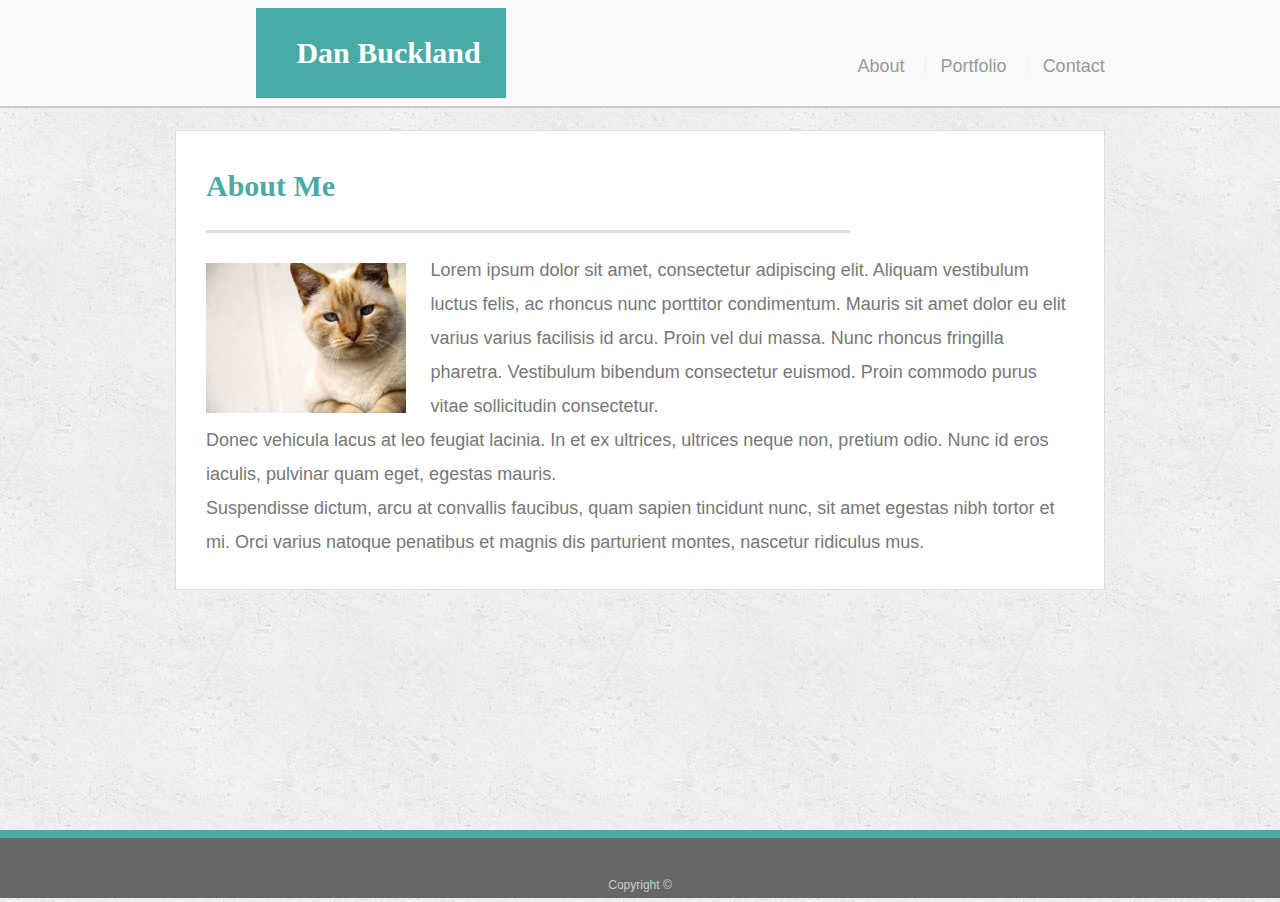
<file: index.html>
<!doctype html>
<html lang="en-us">

<head>
  <meta charset="UTF-8">
  <title>About | Your Name</title>
  <link rel="stylesheet" href="https://maxcdn.bootstrapcdn.com/bootstrap/4.0.0/css/bootstrap.min.css" integrity="sha384-Gn5384xqQ1aoWXA+058RXPxPg6fy4IWvTNh0E263XmFcJlSAwiGgFAW/dAiS6JXm" crossorigin="anonymous">
  <link rel="stylesheet" type="text/css" href="assets/css/reset.css">
  <link rel="stylesheet" type="text/css" href="assets/css/style.css">
</head>

<body>

    <nav class="navbar navbar-expand-lg navbar-light bg-light">
        <a class="logo" href="index.html">Dan Buckland</a>
       <div class="container">
         <button class="navbar-toggler" type="button" data-toggle="collapse" data-target="#navbarNavAltMarkup" aria-controls="navbarNavAltMarkup" aria-expanded="false" aria-label="Toggle navigation">
           <span class="navbar-toggler-icon"></span>
         </button>
         <div class="collapse navbar-collapse" id="navbarNavAltMarkup">
           <div class="nav-links">
             <a class="about" href="index.html">About <span class="sr-only">(current)</span></a>
             <a class="portfolio" href="portfolio.html">Portfolio</a>
             <a class="contact" href="contact.html">Contact</a>
           </div>
         </div>
       </div>
       </nav>

  <!-- <header id="masthead">
    <div class="container">
      <a href="index.html" id="logo">Your Name</a>
      <nav>
        <a href="index.html">About</a>
        <a href="portfolio.html">Portfolio</a>
        <a href="contact.html">Contact</a>
      </nav>
    </div>
  </header> -->

  <!-- <div id="main-container" class="container">
    <section class="main-section">
      <h1>About Me</h1>

      <img src="assets/images/cat.jpg" class="auth-image" alt="Your Name">

      <p>Lorem ipsum dolor sit amet, consectetur adipiscing elit. Aliquam vestibulum luctus felis, ac rhoncus nunc porttitor condimentum. Mauris sit amet dolor eu elit varius varius facilisis id arcu. Proin vel dui massa. Nunc rhoncus fringilla pharetra. Vestibulum bibendum consectetur euismod. Proin commodo purus vitae sollicitudin consectetur.</p>

      <p>Donec vehicula lacus at leo feugiat lacinia. In et ex ultrices, ultrices neque non, pretium odio. Nunc id eros iaculis, pulvinar quam eget, egestas mauris.</p>

      <p>Suspendisse dictum, arcu at convallis faucibus, quam sapien tincidunt nunc, sit amet egestas nibh tortor et mi. Orci varius natoque penatibus et magnis dis parturient montes, nascetur ridiculus mus.</p>

    </section>

  </div> -->

 
 <div id="main-container" class="container">
   <div class="main-section">
      <div class="row">
        <div class="col-9">
        <h1>About Me</h1>
      </div>
      </div>
      <div class="row">
        <div class="col-md-3">
            <img src="assets/images/cat.jpg" class="auth-image" alt="Your Name">
        </div>
        <div class="col-9">
            <p>Lorem ipsum dolor sit amet, consectetur adipiscing elit. Aliquam vestibulum luctus felis, ac rhoncus nunc porttitor condimentum. Mauris sit amet dolor eu elit varius varius facilisis id arcu. Proin vel dui massa. Nunc rhoncus fringilla pharetra. Vestibulum bibendum consectetur euismod. Proin commodo purus vitae sollicitudin consectetur.</p>
          </div>
          
          <div class="col-12">
              <p>Donec vehicula lacus at leo feugiat lacinia. In et ex ultrices, ultrices neque non, pretium odio. Nunc id eros iaculis, pulvinar quam eget, egestas mauris.</p>
  
          </div>
        
          <div class="col-12">
              <p>Suspendisse dictum, arcu at convallis faucibus, quam sapien tincidunt nunc, sit amet egestas nibh tortor et mi. Orci varius natoque penatibus et magnis dis parturient montes, nascetur ridiculus mus.</p>
  
          </div>
        </div>
    </div>
  </div>


  <footer>
    <div class="container">
      Copyright &copy; 
    </div>
  </footer>
</body>

</html>
</file>
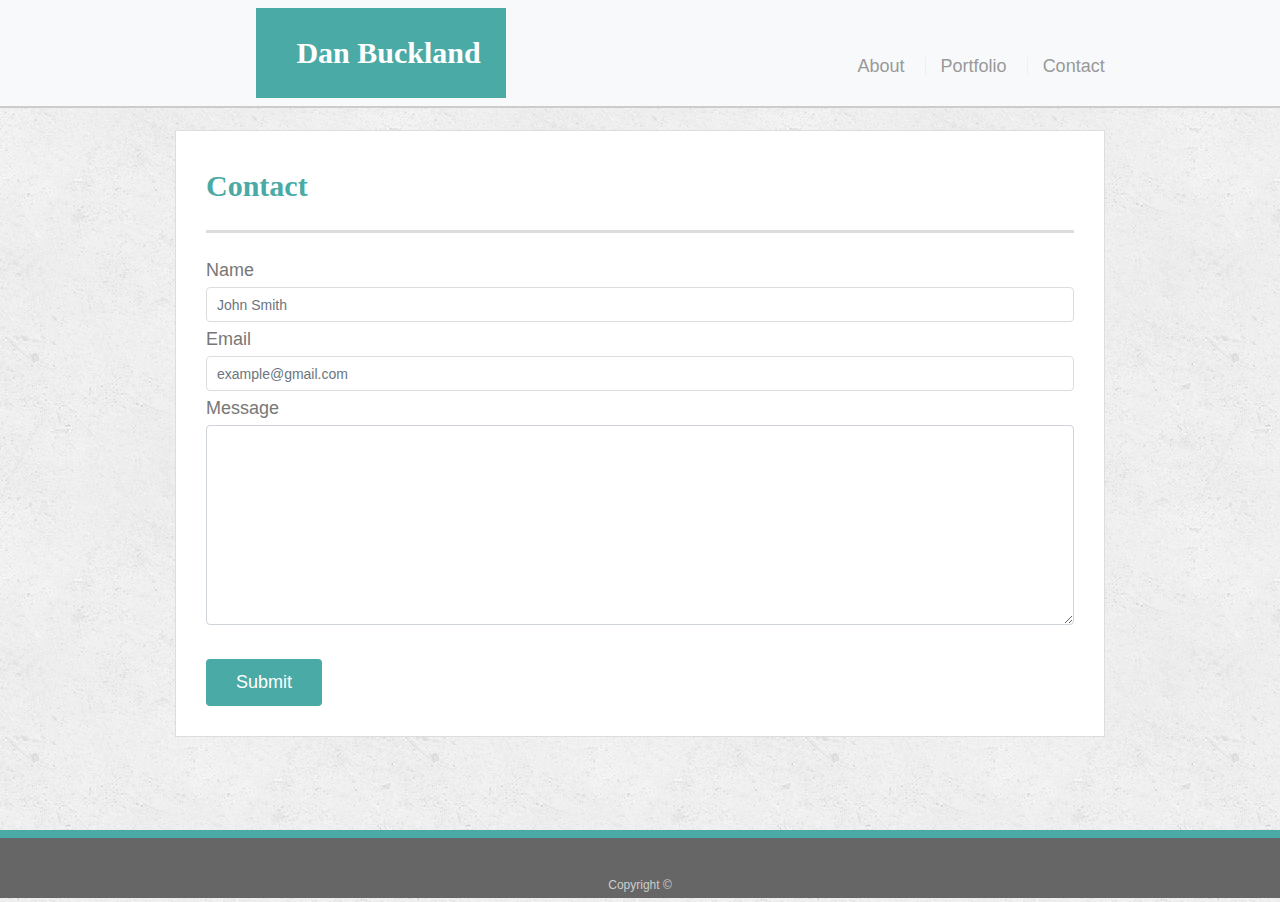
<file: contact.html>
<!doctype html>
<html lang="en-us">

<head>
  <meta charset="UTF-8">
  <title>Contact | Your Name</title>
  <link rel="stylesheet" href="https://maxcdn.bootstrapcdn.com/bootstrap/4.0.0/css/bootstrap.min.css" integrity="sha384-Gn5384xqQ1aoWXA+058RXPxPg6fy4IWvTNh0E263XmFcJlSAwiGgFAW/dAiS6JXm" crossorigin="anonymous">
  <link rel="stylesheet" type="text/css" href="assets/css/reset.css">
  <link rel="stylesheet" type="text/css" href="assets/css/style.css">
</head>

<body>

    <nav class="navbar navbar-expand-lg navbar-light bg-light">
        <a class="logo" href="index.html">Dan Buckland</a>
       <div class="container">
         <button class="navbar-toggler" type="button" data-toggle="collapse" data-target="#navbarNavAltMarkup" aria-controls="navbarNavAltMarkup" aria-expanded="false" aria-label="Toggle navigation">
           <span class="navbar-toggler-icon"></span>
         </button>
         <div class="collapse navbar-collapse" id="navbarNavAltMarkup">
           <div class="nav-links">
             <a class="about" href="index.html">About <span class="sr-only">(current)</span></a>
             <a class="portfolio" href="portfolio.html">Portfolio</a>
             <a class="contact" href="contact.html">Contact</a>
           </div>
         </div>
       </div>
       </nav>

  <!-- <header id="masthead">
    <div class="container">
      <a href="index.html" id="logo">Your Name</a>
      <nav>
        <a href="index.html">About</a>
        <a href="portfolio.html">Portfolio</a>
        <a href="contact.html">Contact</a>
      </nav>
    </div>
  </header> -->

  <!-- <div id="main-container" class="container">
    <section class="main-section">
      <h1>Contact</h1>

      <form id="contact-form">
        <ul>
          <li>
            <label for="name">Name</label>
            <input type="text" id="name" name="name" placeholder="John Smith" required="required">
          </li>
          <li>
            <label for="email">Email</label>
            <input type="email" id="email" name="email" placeholder="example@gmail.com" required="required">
          </li>
          <li>
            <label for="message">Message</label>
            <textarea id="message" name="message" required="required"></textarea>
          </li>
        </ul>
        <input type="submit">
      </form>

    </section>

  </div> -->



  <div id="main-container" class="container">
    <section class="main-section">
    <h1>Contact</h1>
  <form>
      <div class="form-group1">
        <label for="formGroupExampleInput">Name</label>
        <input type="text" class="form-control" id="formGroupExampleInput" placeholder="John Smith" required="required">
      </div>
  <form>
      <div class="form-group2">
        <label for="exampleFormControlInput1">Email</label>
        <input type="email" class="form-control" id="exampleFormControlInput1" placeholder="example@gmail.com" required="required">
      </div>
      
      <div class="form-group3">
        <label for="exampleFormControlTextarea1">Message</label>
        <textarea class="form-control" id="exampleFormControlTextarea1" rows="3"></textarea>
      </div>
      <br>
    <input class="btn btn-primary" type="submit" value="Submit">
  
    </form>
  </div>
</section>







  <footer>
    <div class="container">
      Copyright &copy; 
    </div>
  </footer>
</body>

</html>
</file>
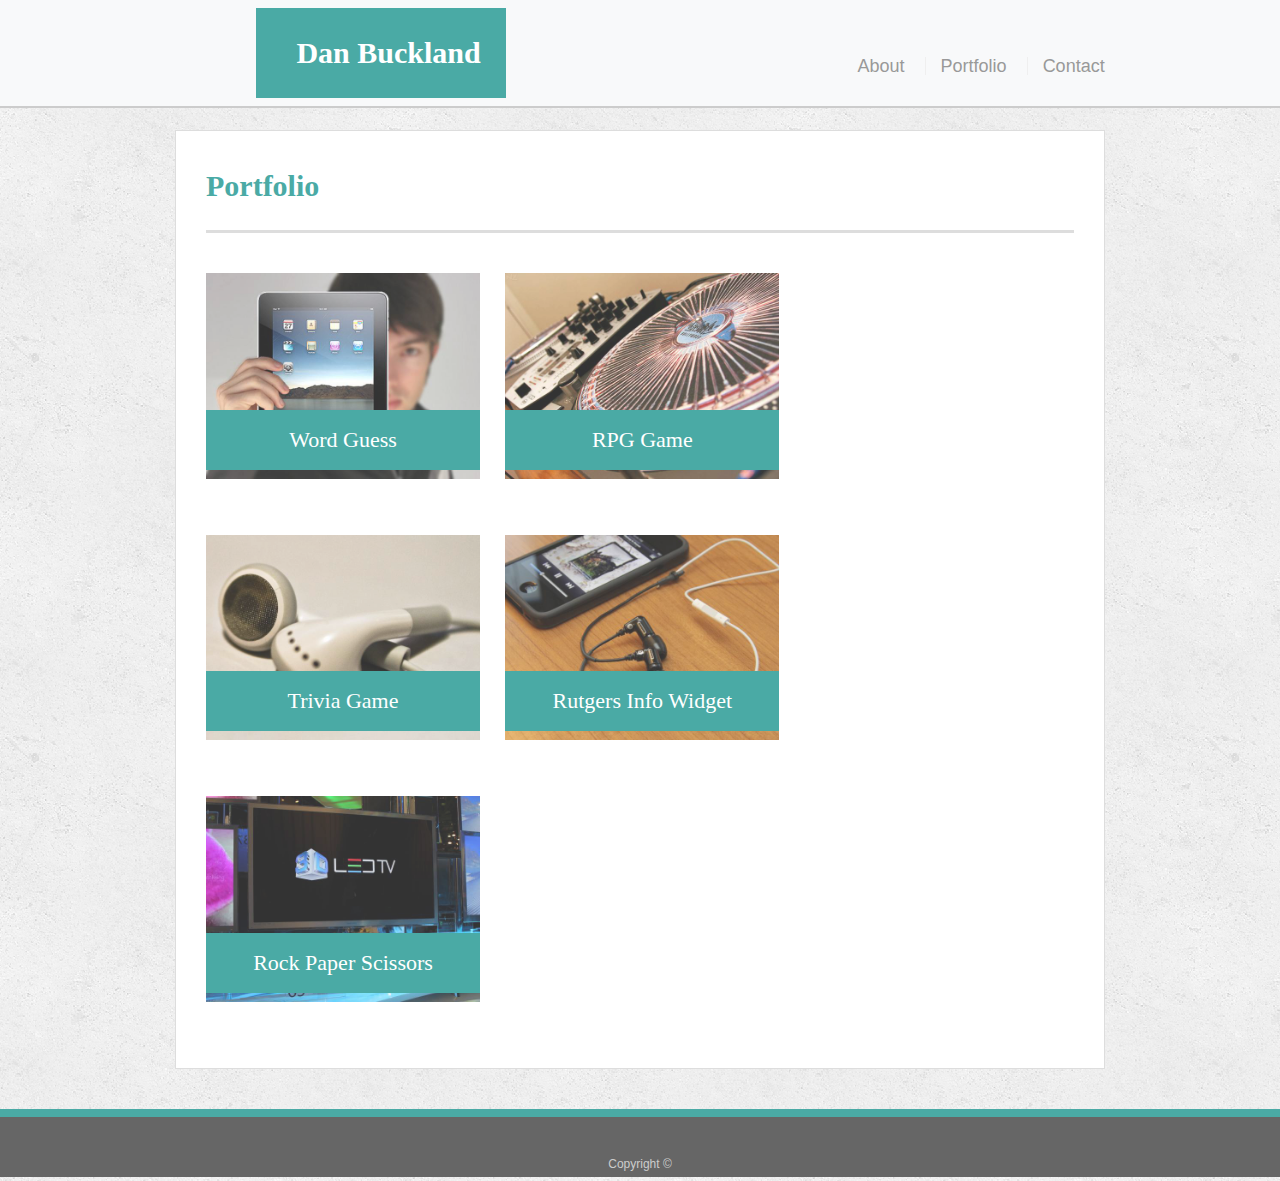
<file: portfolio.html>
<!doctype html>
<html lang="en-us">

<head>
  <meta charset="UTF-8">
  <title>Portfolio | Your Name</title>
  <link rel="stylesheet" href="https://maxcdn.bootstrapcdn.com/bootstrap/4.0.0/css/bootstrap.min.css" integrity="sha384-Gn5384xqQ1aoWXA+058RXPxPg6fy4IWvTNh0E263XmFcJlSAwiGgFAW/dAiS6JXm" crossorigin="anonymous">
  <link rel="stylesheet" type="text/css" href="assets/css/reset.css">
  <link rel="stylesheet" type="text/css" href="assets/css/style.css">
</head>

<body>

    <nav class="navbar navbar-expand-lg navbar-light bg-light">
        <a class="logo" href="index.html">Dan Buckland</a>
       <div class="container">
         <button class="navbar-toggler" type="button" data-toggle="collapse" data-target="#navbarNavAltMarkup" aria-controls="navbarNavAltMarkup" aria-expanded="false" aria-label="Toggle navigation">
           <span class="navbar-toggler-icon"></span>
         </button>
         <div class="collapse navbar-collapse" id="navbarNavAltMarkup">
           <div class="nav-links">
             <a class="about" href="index.html">About <span class="sr-only">(current)</span></a>
             <a class="portfolio" href="portfolio.html">Portfolio</a>
             <a class="contact" href="contact.html">Contact</a>
           </div>
         </div>
       </div>
       </nav>

  <!-- <header id="masthead">
    <div class="container">
      <a href="index.html" id="logo">Your Name</a>
      <nav>
        <a href="index.html">About</a>
        <a href="portfolio.html">Portfolio</a>
        <a href="contact.html">Contact</a>
      </nav>
    </div>
  </header> -->

  <!-- <div id="main-container" class="container">
    <section class="main-section">
      <h1>Portfolio</h1>

      <div class="work">
        <img src="assets/images/technics-q-c-640-480-1.jpg" alt="Word Guess">
        
        <h3>Word Guess</h3>
      </div>
      <div class="work">
        <img src="assets/images/technics-q-c-640-480-2.jpg" alt="RPG Game">

        <h3>RPG Game</h3>
      </div>
      <div class="work">
        <img src="assets/images/technics-q-c-640-480-5.jpg" alt="Trivia Game">

        <h3>Trivia Game</h3>
      </div>
      <div class="work">
        <img src="assets/images/technics-q-c-640-480-7.jpg" alt="Rutgers Info Widget">

        <h3>Rutgers Info Widget</h3>
      </div>
      <div class="work">
        <img src="assets/images/technics-q-c-640-480-9.jpg" alt="Rock Paper Scissors">

        <h3>Rock Paper Scissors</h3>
      </div>

    </section>

  </div> -->

  <div id="main-container" class="container">
    <div class="portfolio-box">
    <section class="main-container">
      <h1>Portfolio</h1>
  <div class="row">
    <div class="col-4">
        <div class="work">
        <img src="assets/images/technics-q-c-640-480-1.jpg" class="img-fluid" alt="Word Guess">

        <h3>Word Guess</h3>
    </div>
  </div>
    <div class="col-4">
      <div class="work">
      <img src="assets/images/technics-q-c-640-480-2.jpg" class="img-fluid" alt="RPG Game">

      <h3>RPG Game</h3>
    </div>
    </div>
  </div>
  <div class="row">
    <div class="col-4">
      <div class="work">
        <img src="assets/images/technics-q-c-640-480-5.jpg" class="img-fluid" alt="Trivia Game">
        
        <h3>Trivia Game</h3>
      </div>
    </div>
    <div class="col-4">
        <div class="work">
        <img src="assets/images/technics-q-c-640-480-7.jpg" class="img-fluid" alt="Rutgers Info Widget">

        <h3>Rutgers Info Widget</h3>
        </div>
    </div>
    </div>
    <div class="row">
      <div class="col-4">
        <div class="work">
          <img src="assets/images/technics-q-c-640-480-9.jpg" class="img-fluid" alt="Rock Paper Scissors">

          <h3>Rock Paper Scissors</h3>
        </div>
      </div>
    </div>
  </section>
  </div>
  </div>

  <footer>
    <div class="container">
      Copyright &copy; 
    </div>
  </footer>
</body>

</html>
</file>
<file: assets/css/style.css>
body {
  font-family: Arial, "Helvetica Neue", Helvetica, sans-serif;
  font-size: 18px;
  line-height: 34px;
  color: #777;
  background: url("../images/concrete_seamless.png");
}

* {
  box-sizing: border-box;
  position: relative;
}

/* general */

.container {
  width: 100%;
  max-width: 960px;
  margin: 0 auto;
  clear: both;
}

h1,
h2,
h3,
p {
  margin-bottom: 20px;
}

p:last-child {
  margin-bottom: 0;
}

h1,
h2,
h3 {
  font-family: Georgia, Times, "Times New Roman", serif;
  font-weight: 700;
  color: #4aaaa5;
}

h1 {
  padding-bottom: 20px;
  font-size: 30px;
  line-height: 49px;
  border-bottom: 3px solid #ddd;
}

h2,
h3 {
  font-size: 22px;
}

/* header */

.navbar {
  position: fixed;
  z-index: 99;
  width: 100%;
  margin: 0 0 30px;
  overflow: auto;
  color: #fff;
  background: #fff;
  border-bottom: 2px solid #ccc;
}

.logo {
  float: left;
  width: 250px;
  height: 90px;
  font-family: Georgia, Times, "Times New Roman", serif;
  font-size: 30px;
  font-weight: 700;
  line-height: 90px;
  color: #fff;
  text-align: center;
  text-decoration: none;
  background: #4aaaa5;
  left: 225px;
}

.nav-links {
  float: right;
  margin-top: 25px;
  margin-left: 520px;
}

nav a {
  display: inline-block;
  padding-left: 15px;
  margin-left: 15px;
  line-height: 18px;
  color: #999;
  text-decoration: none;
  border-left: 1px solid #efefef;
}

nav a:first-child {
  border-left: 0 none;
}

/* footer */

footer {
  padding: 30px 0;
  clear: both;
  font-size: 12px;
  color: #fff;
  color: #ccc;
  text-align: center;
  background: #666;
  border-top: 8px solid #4aaaa5;
  height: 50px;
}

h3, h2 {
  padding-bottom: 20px;
  margin-bottom: 15px;
  line-height: 22px;
  border-bottom: 2px solid #eee;
}

/* main */

#main-container {
  padding-top: 130px;
  min-height: calc(100vh - 70px);
}

.main-section {
  float: left;
  width: 100%;
  max-width: 960px;
  padding: 30px;
  margin: 0 0 40px;
  background:#fff;
  border: 1px solid #ddd;
}

.portfolio-box{
  width: 100%;
  max-width: 960px;
  padding: 30px;
  margin: 0 0 40px;
  background:#fff;
  border: 1px solid #ddd;
}

/* portfolio page */


.work {
  position: relative;
  float: left;
  width: 274px;
  margin: 20px 0 25px;
  overflow: auto;
}

.work:nth-child(even) {
  margin-right: 40px;
}

.work img {
  width: 100%;
  border: 0 none;
  opacity: 0.8;
}

.work h3 {
  position: absolute;
  bottom: 20px;
  width: 100%;
  padding: 15px;
  margin-bottom: 0;
  font-weight: 300;
  line-height: 30px;
  color: #fff;
  text-align: center;
  background: #4aaaa5;
  border-bottom: 0;
}

.auth-image {
  float: left;
  width: 200px;
  height: auto;
  margin-top: 10px;
  margin-right: 25px;
}

/* contact page */

#contact-form ul {
  margin-bottom: 20px;
}

#contact-form li {
  margin-bottom: 10px;
}

label,
input[type=text],
input[type=email],
textarea {
  display: block;
  width: 100%;
}

input[type=text],
input[type=email],
textarea {
  height: 35px;
  padding: 0 10px;
  font-size: 14px;
  border: 1px solid #ddd;
}

textarea {
  height: 200px;
}

input[type=submit] {
  padding: 10px 30px;
  font-size: 18px;
  color: #fff;
  cursor: pointer;
  background: #4aaaa5;
  border: 0 none;
}
</file>
